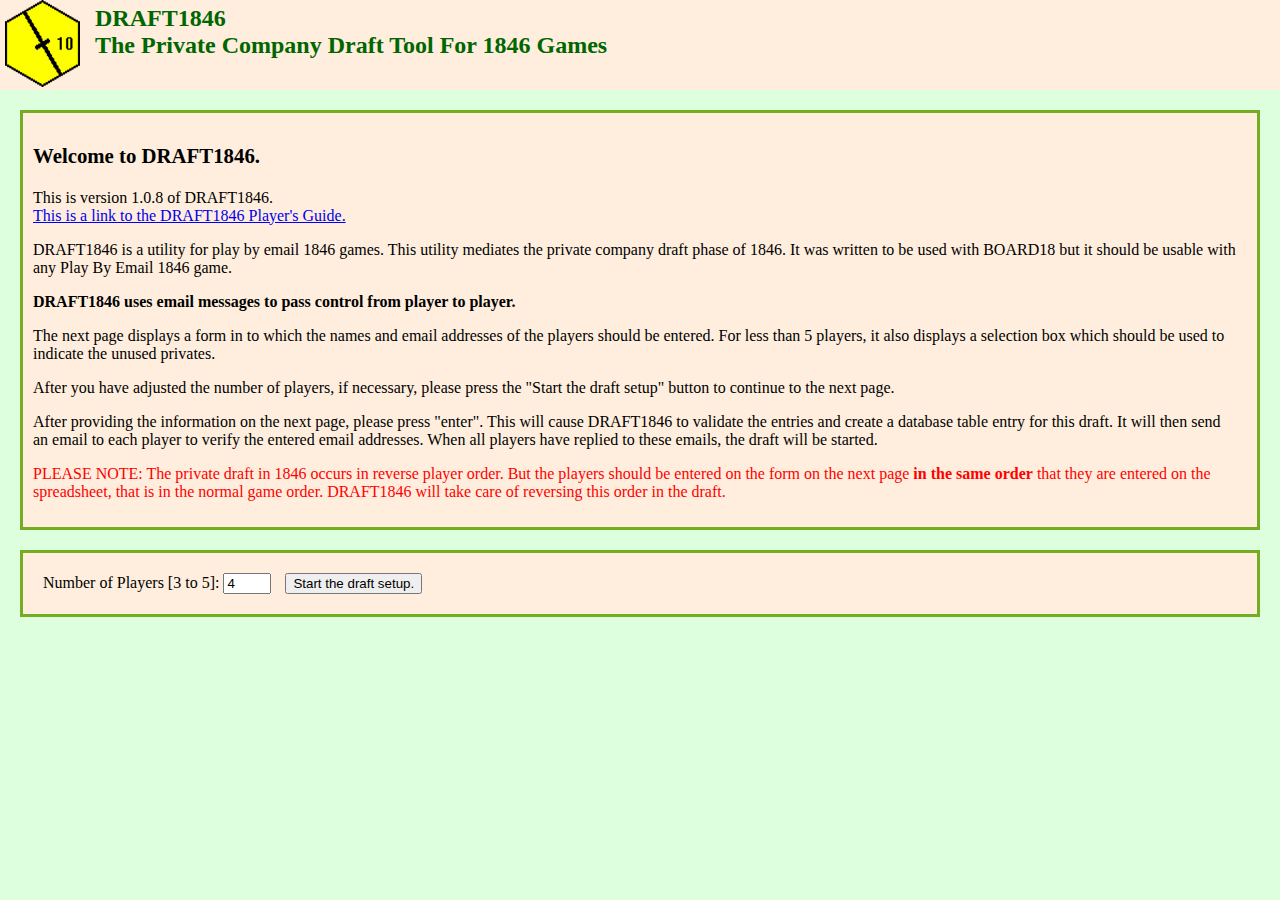
<file: index.html>
<!doctype html>
<html lang="en">
<!--
The index.html page is the introductory page to draft1846 and 
contains a welcome message. It should be used to start a new 
private draft.

Copyright (c) 2019 Richard E. Price under the The MIT License.
A copy of this license can be found in the LICENSE.text file.

-->
  <head>
    <meta charset="utf-8" />
    <title>DRAFT1846 - Private Company Draft Tool For 1846 Games</title>
    <link rel="shortcut icon" href="images/favicon.ico" >
    <link rel="stylesheet" href="style/draft1846Com.css" />
    <link rel="stylesheet" href="style/draft1846Index.css" />
    <script type="text/javascript" src="scripts/jquery.js">
    </script> 
    <script type="text/javascript" src="scripts/draft1846Com.js">
    </script>
    <script>
      $(function() {
        $('.error').hide(); 
        var vernumb = "This is version " + D1846.version + " of DRAFT1846.<br>";
        vernumb += "<a href='https://wiki.board18.org/w/DRAFT1846_Player%27s_Guide'>";
        vernumb += "This is a link to the DRAFT1846 Player's Guide.</a>";
        $('#vers').html(vernumb);
        $("#button1").on("click",function(){
          var pnumb = $("#players").val();
          var start = "draft1846Start.php?players=";
          start = start+pnumb;
          window.location = start;
          return false;          
        }); // end start button click
      });
    </script>
  </head>
  <body>
    
    <div id="topofpage">
      <div id="logo">
        <img src="images/logo.png" alt="Logo"/> 
      </div>
      <div id="heading">
        <h1>DRAFT1846</h1>
        <h1>The Private Company Draft Tool For 1846 Games</h1>
      </div>
    </div>
    
    <div id="restofpage"> 
      <div id="content" style="padding-right: 20px">    
        <p style="font-size: 130%"><b>Welcome to DRAFT1846.</b>
        </p>
        <p id="vers">
          This is version x  of DRAFT1846.
        </p>
        <p>DRAFT1846 is a utility for play by email 1846 games. 
          This utility mediates the private company draft phase of 1846. 
          It was written to be used with BOARD18 but it should be 
          usable with any Play By Email 1846 game.         
        </p>
        <p><b>DRAFT1846 uses 
          email messages to pass control from player to player.</b>
        </p>
        <p>
          The next page displays a form in to which the names and
          email addresses of the players should be entered. 
          For less than 5 players, it also displays a selection box  
          which should be used to indicate the unused privates. 
        </p>
        <p>
          After you have adjusted the number of players, if necessary, 
          please press the "Start the draft setup" button to continue to 
          the next page. 
        </p>
        <p>
          After providing the information on
          the next page, please press "enter". This will cause 
          DRAFT1846 to validate the entries and create a database 
          table entry for this draft. It will then send an email to each 
          player to verify the entered email addresses. When all players 
          have replied to these emails, the draft will be started.
        </p>
        <p style="color: red">
          PLEASE NOTE: The private draft in 1846 occurs in reverse
          player order. But the players should be entered on the form on
          the next page <b>in the same order</b> that they are entered on
          the spreadsheet, that is in the normal game order. DRAFT1846 
          will take care of reversing this order in the draft.
        </p>
      </div>
      <div id="forms">
        <form name="form1" action="" >
            <label for="players">Number of Players [3 to 5]: </label>
            <input type="number" name="players" id="players"
                   value="4" min="3" max="5">
            <input type="button" name="pwbutton" class="pwbutton" 
                   id="button1" value="Start the draft setup." >
        </form>
      </div> 
    </div> 
  </body>
</html>
</file>
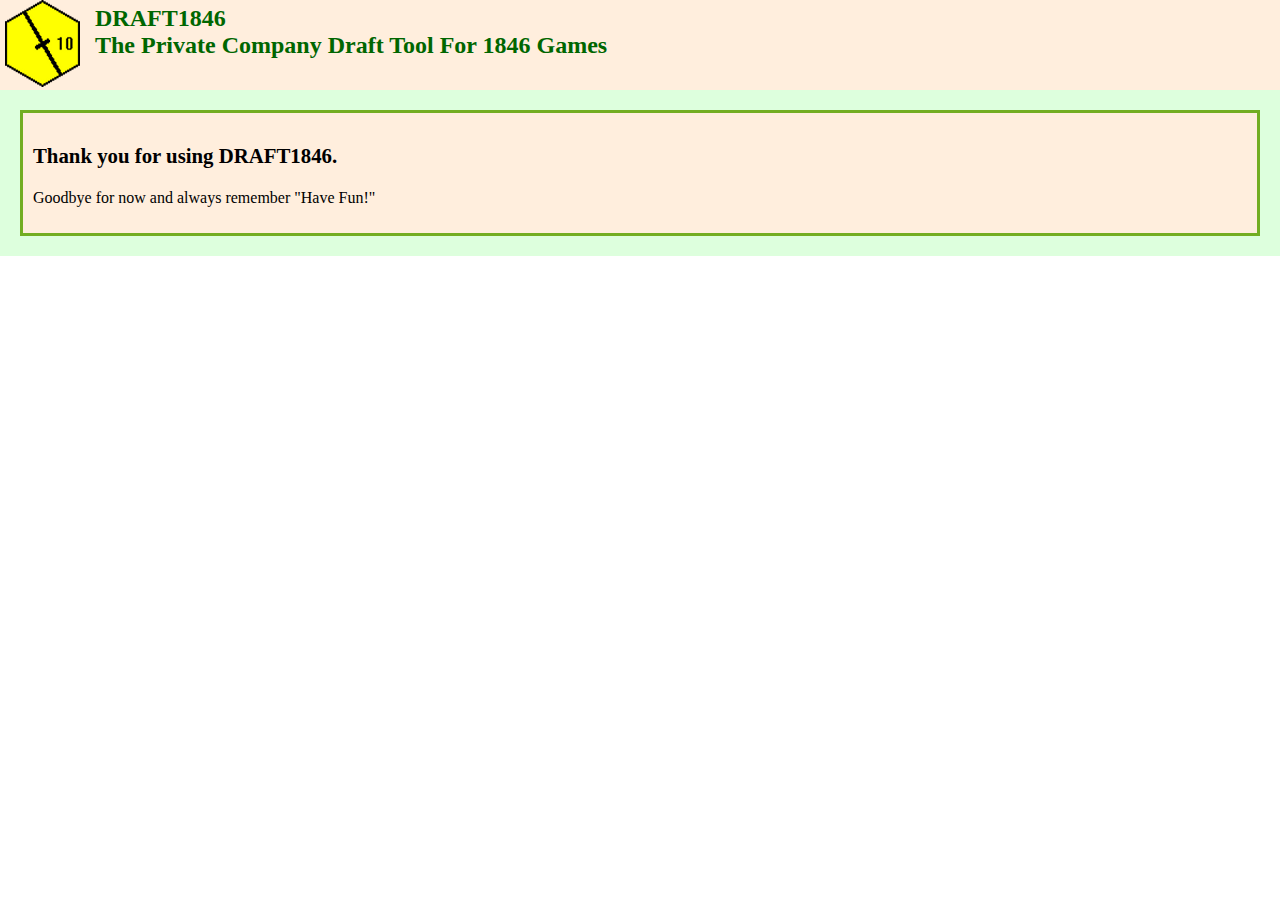
<file: draft1846Goodby.html>
<!doctype html>
<html lang="en">
<!--
The draft1846Goodby.html page is the exit page for draft1846 and 
contains a goodby message and nothing else. 

Copyright (c) 2020 Richard E. Price under the The MIT License.
A copy of this license can be found in the LICENSE.text file.

-->
  <head>
    <meta charset="utf-8" />
    <title>DRAFT1846 - Private Company Draft Tool For 1846 Games</title>
    <link rel="shortcut icon" href="images/favicon.ico">
    <link rel="stylesheet" href="style/draft1846Com.css">
    <link rel="stylesheet" href="style/draft1846Goodby.css">
    <script type="text/javascript" src="scripts/jquery.js">
    </script> 
    <script>
      $(function() {
        var url_string = window.location.href; //window.location.href
        var url = new URL(url_string);
        var type = url.searchParams.get("msgtype");
        if (type === '1') {
          $("#content").show();
        }
      });
    </script>
  </head>
  <body>
    
    <div id="topofpage">
      <div id="logo">
        <img src="images/logo.png" alt="Logo"/> 
      </div>
      <div id="heading">
        <h1>DRAFT1846</h1>
        <h1>The Private Company Draft Tool For 1846 Games</h1>
      </div>
    </div>
    
    <div id="restofpage"> 
      <div id="content">    
        <p style="font-size: 130%">
          <b>This DRAFT1846 startup session has ended.</b>
        </p>
        <p>The rest of the draft process will be driven by emails.<br>
          Keep an eye on your in box for your confirmation email. 
        </p>
      </div>
      <div id="content2">
        <p style="font-size: 130%">
          <b>Thank you for using DRAFT1846.</b>
        </p>
        <p>
          Goodbye for now and always remember "Have Fun!"         
        </p>
      </div>
    </div> 
  </body>
</html>
</file>
<file: style/draft1846Com.css>
/* 
 *  Document   : draft1846Com
 *  Author     : Rich Price
 *  Description: Common CSS Document for all draft1846 pages.
 *
 * Copyright (c) 2019 Richard E. Price under the The MIT License.
 * A copy of this license can be found in the LICENSE.text file.
 */

html, body {
  margin: 0;
  padding: 0;
  user-select: none;
}

#topofpage {
  background-color:#ffeedd;
  position:fixed;
  left:0px;
  top:0px;
  width:100%;
  height:90px;
  z-index:5;
 }

#restofpage {
  background-color:#ddffdd;
  position:fixed;
  overflow-y:scroll;
  overflow-x:scroll; 
  left:0px;
  width:100%;
  top:90px;
  z-index:5;
}

#content {
  background: #ffeedd;
  border: 3px solid #73AD21;
  margin: 20px;
  padding: 10px;
  min-width: 8.0in;
}

#logo {
  position: absolute;
  left:5px;
  top:0px;
  height:90px;
  width:75px;
}

#heading {
  position: absolute;
  left:85px;
  top:0px;
  color:#006600;
  width:auto;
}

#heading > h1 {
  margin:0;
  position:relative;
  left:10px;
  top:5px;
  font-size: x-large;
}

#toptext {
  font-weight: bold;
  margin-left: 1.5in;
}

.pwbutton {
	margin-left: 10px;	
}
</file>
<file: style/draft1846Index.css>
/*  
 *  Document   : draft1846Index
 *  Author     : Rich Price
 *  Description: CSS Document for index.html page.
 *
 * Copyright (c) 2019 Richard E. Price under the The MIT License.
 * A copy of this license can be found in the LICENSE.text file.
 */

#content {
  background-color:#ffeedd;
  border: 3px solid #73AD21;
  margin: 20px;
  padding: 10px;
}

#forms {
  background-color:#ffeedd;
  border: 3px solid #73AD21;
  margin: 20px;
  padding: 20px;
}



.error {
  color: red !important;
}

.reg {}
</file>
<file: style/draft1846Goodby.css>
/*  
 *  Document   : draft1846Goodby
 *  Author     : Rich Price
 *  Description: CSS Document for draft1846Goodby.html page.
 *
 * Copyright (c) 2020 Richard E. Price under the The MIT License.
 * A copy of this license can be found in the LICENSE.text file.
 */

#content {
  background-color:#ffeedd;
  border: 3px solid #73AD21;
  margin: 20px;
  padding: 10px;
  padding-right: 20px;
  display: none;
}

#content2 {
  background-color:#ffeedd;
  border: 3px solid #73AD21;
  margin: 20px;
  padding: 10px;
  padding-right: 20px;
}
</file>
